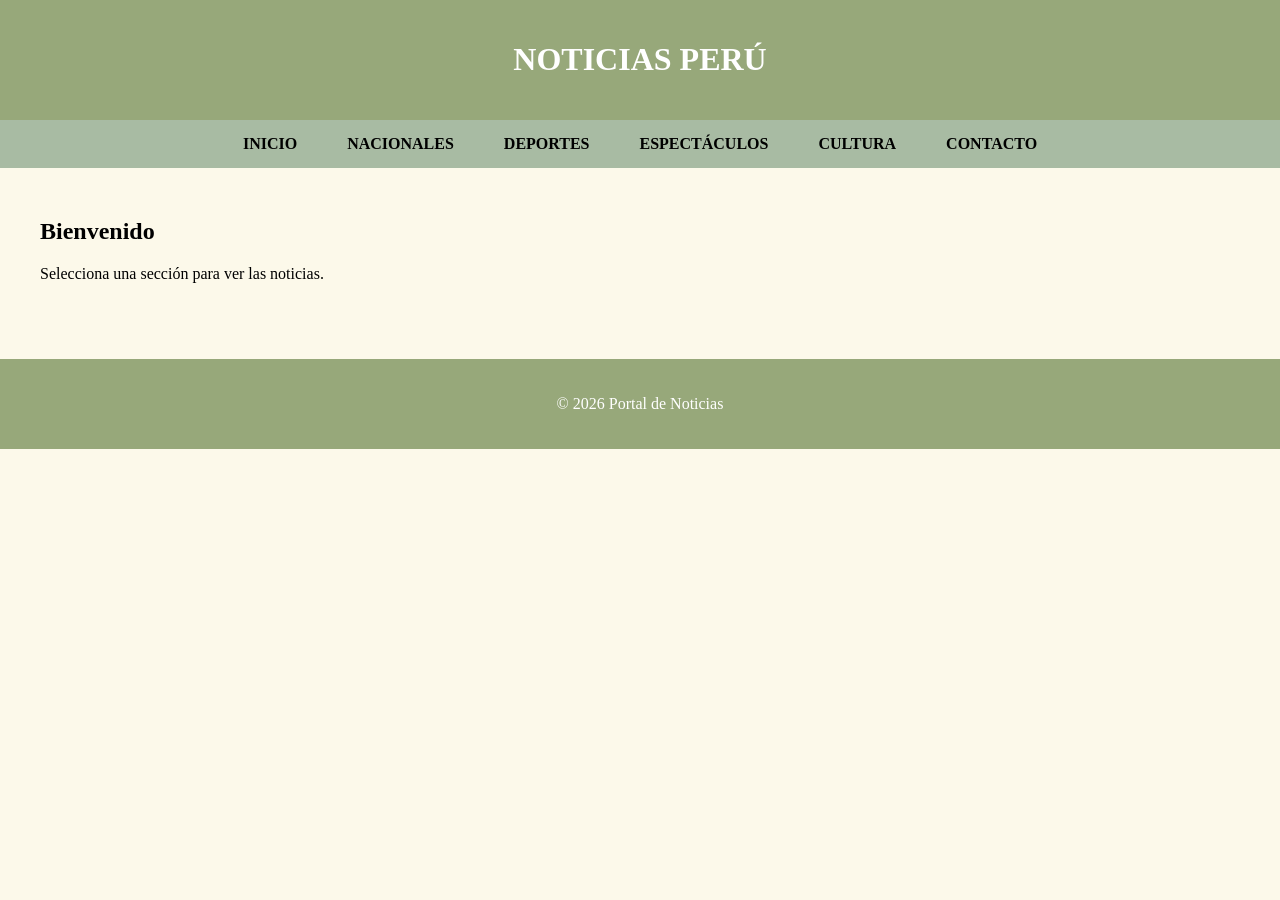
<file: index.html>
<!DOCTYPE html>
<html>
<head>
<title>NOTICIAS PERÚ</title>
<link rel="stylesheet" href="estilos.css">

<script>
function cargarPagina(pagina){
var xhttp = new XMLHttpRequest();
xhttp.onreadystatechange = function(){
if(this.readyState == 4 && this.status == 200){
document.getElementById("contenido").innerHTML = this.responseText;
}
};
xhttp.open("GET", pagina, true);
xhttp.send();
}
</script>

</head>

<body>

<header>
<h1>NOTICIAS PERÚ</h1>
</header>

<nav>
<ul>
<li><a href="#" onclick="cargarPagina('inicio.html')">INICIO</a></li>
<li><a href="#" onclick="cargarPagina('nacionales.html')">NACIONALES</a></li>
<li><a href="#" onclick="cargarPagina('deportes.html')">DEPORTES</a></li>
<li><a href="#" onclick="cargarPagina('espectaculos.html')">ESPECTÁCULOS</a></li>
<li><a href="#" onclick="cargarPagina('cultura.html')">CULTURA</a></li>
<li><a href="#" onclick="cargarPagina('contacto.html')">CONTACTO</a></li>
</ul>
</nav>

<main id="contenido">
<h2>Bienvenido</h2>
<p>Selecciona una sección para ver las noticias.</p>
</main>

<footer>
<p>© 2026 Portal de Noticias</p>
</footer>

</body>
</html>
</file>
<file: estilos.css>
body{
font-family:"Times New Roman", serif;
background:#FCF9EA;
margin:0;
}

/* HEADER */

header{
background:#97A87A;
color:white;
text-align:center;
padding:20px;
}

/* MENU */

nav{
background:#A8BBA3;
}

nav ul{
list-style:none;
display:flex;
justify-content:center;
flex-wrap:wrap;
margin:0;
padding:0;
}

nav li{
margin:0;
}

nav a{
display:block;
padding:15px 25px;
text-decoration:none;
color:black;
font-weight:bold;
transition:0.3s;
}

/* animación */

nav a:hover{
background:#FFA239;
color:white;
transform:scale(1.1);
}

/* CONTENIDO */

main{
padding:30px;
max-width:1200px;
margin:auto;
}

/* GRID DE NOTICIAS */

.noticias{
display:grid;
grid-template-columns:repeat(3,1fr);
gap:20px;
}

/* TARJETAS */

.noticia{
background:white;
padding:15px;
border-radius:6px;
box-shadow:0 0 10px rgba(0,0,0,0.2);
transition:0.3s;
}

.noticia:hover{
transform:translateY(-8px);
}

.noticia img{
width:100%;
height:200px;
object-fit:cover;
border-radius:5px;
}

/* SLIDER */

.slider{
width:100%;
height:350px;
overflow:hidden;
position:relative;
border-radius:6px;
}

.slides{
display:flex;
width:300%;
animation:slide 12s infinite;
}

.slides img{
width:100%;
height:350px;
object-fit:cover;
}

@keyframes slide{

0%{margin-left:0}
30%{margin-left:0}

35%{margin-left:-100%}
65%{margin-left:-100%}

70%{margin-left:-200%}
100%{margin-left:-200%}

}

/* FOOTER */

footer{
background:#97A87A;
color:white;
text-align:center;
padding:20px;
margin-top:30px;
}

/* ----------------------------- */
/* RESPONSIVE */
/* ----------------------------- */

/* TABLET */

@media(max-width:900px){

.noticias{
grid-template-columns:repeat(2,1fr);
}

.slider{
height:280px;
}

.slides img{
height:280px;
}

}

/* CELULAR */

@media(max-width:600px){

nav ul{
flex-direction:column;
text-align:center;
}

nav a{
border-bottom:1px solid white;
}

.noticias{
grid-template-columns:1fr;
}

main{
padding:15px;
}

.slider{
height:220px;
}

.slides img{
height:220px;
}

header h1{
font-size:22px;
}

}
</file>
